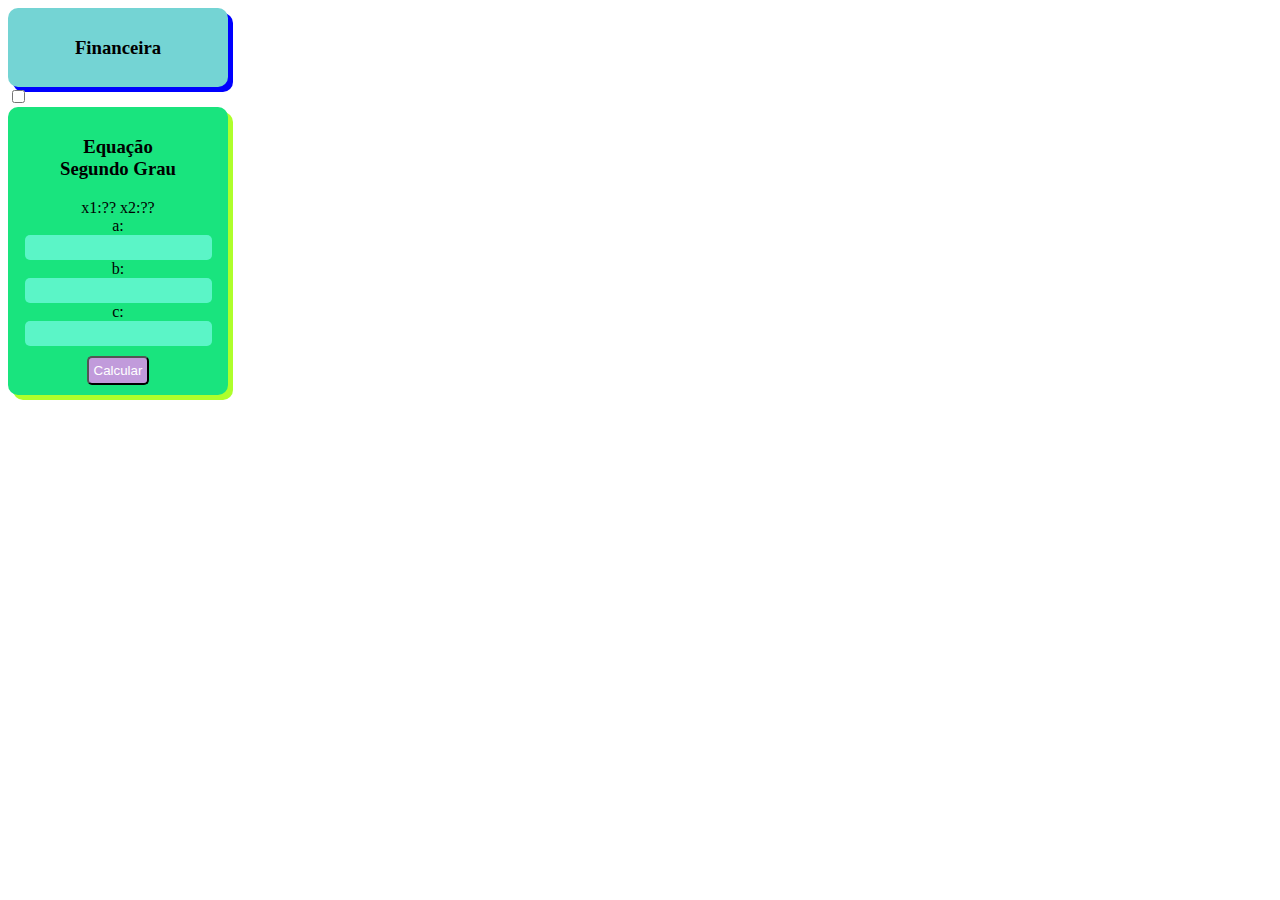
<file: index.html>
<!DOCTYPE html>
<html lang="en">

<head>
    <meta charset="UTF-8">
    <meta http-equiv="X-UA-Compatible" content="IE=edge">
    <meta name="viewport" content="width=device-width, initial-scale=1.0">
    <title>Terceiro Trimestre</title>
    <script src="estudo.js"></script>

    <link rel="stylesheet" href="geral.css">

</head>
<body>
    <input type="checkbox" id="calcFin">
   
    <div class="calculadora">

        <label for="calcFin">
          <h3>Financeira</h3>
    </label>
       <div class="calcF">
    <div class="spResultado">
            <span id="resultado">Total:0,0</span><br>
        </div>

        Capital: <input id="valor" type="text"> <br>
        Taxa de Juros: <input id="juros" type="text"> <br>
        Quantidade meses: <input id="meses" type="text"> <br>
        <button id="btnCalc" onclick="total()">Calcular</button>
        <div class="spMes">
            <span id="mes">Mês a Mês</span>
        </div>
    </div>
</div>

<input type="checkbox" id="calcESG">
<div class="calculadoraRaiz">
    <label for="calcESG">
      <h3>Equação <br> Segundo Grau</h3>
</label>
   <div class="calcE">
<div class="spRaiz">
        <span id="raiz">x1:?? x2:??</span><br>
    </div>

    a: <input id="a" type="text"> <br>
    b: <input id="b" type="text"> <br>
    c: <input id="c" type="text"> <br>
    <button onclick="calcularRaiz()">Calcular</button>
    </div>
</div>
</div>
</body>
</html>

<!DOCTYPE html>
<html lang="en">
<head>
    <meta charset="UTF-8">
    <meta http-equiv="X-UA-Compatible" content="IE=edge">
    <meta name="viewport" content="width=device-width, initial-scale=1.0">
    <title>Document</title>
    <script src="calculo.js"></script>
</head>
<body>
    
</body>
</html>
</file>
<file: geral.css>
.calculadora {
    background: rgb(116, 212, 212);
    width: 200px;
    padding: 10px;
    border-radius: 10px;
    box-shadow: 5px 5px blue;
    text-align: center;
}
.calculadoraRaiz {
    background: rgb(25, 228, 126);
    width: 200px;
    padding: 10px;
    border-radius: 10px;
    box-shadow: 5px 5px rgb(174, 255, 43);
    text-align: center;
}
.calculadoraRaiz input {
    background: rgb(91, 245, 199);
    color: rgb(231, 16, 16);
    border: none;
    border-radius: none;
    padding: 5px;
    border-radius: 5px;
}
.calculadora input {
    background: rgb(192, 160, 221);
    border-radius: none;
    padding: 5px;
    border-radius: 5px;
}
.calculadoraRaiz input:focus {
    background: black;
    color: rgb(8, 238, 238);
}
.calculadora input:focus {
    background: black;
    color: rgb(8, 238, 238);
}
.calculadoraRaiz button {
    background: rgb(193, 155, 219);
    color: white;
    padding: 5px;
    border-radius: 5px;
    margin-top: 10px;
}
#btnCalc {
    background: rgb(193, 155, 219);
    color: white;
    padding: 5px;
    border-radius: 5px;
    margin-top: 10px;
}
.calculadoraRaiz button:hover {
    background: rgb(194, 72, 167);
    color: black;
    cursor: pointer;
}
#btnCalc:hover {
    background: rgb(194, 72, 167);
    color: black;
    cursor: pointer;
}
.spResultado{
    background: rgb(43, 119, 219);
    color: rgb(238, 207, 238);
    padding: 4px;
    margin: 2px;
    border-radius: 10px;
}
.spMes {
    color: rgb(0, 247, 255);
    background: rgb(70, 70, 226);
    border-width: 1px;
    border-style: dashed;
    border-color: blue;
    border-radius: 5px;
    text-align: start;
    margin-top: 10px;
}
.calcF {
    display: none;
}
#calcFin {
    display: none;
}
#calcFin:checked + .calculadora .calcF {
    display: block;
}
</file>
